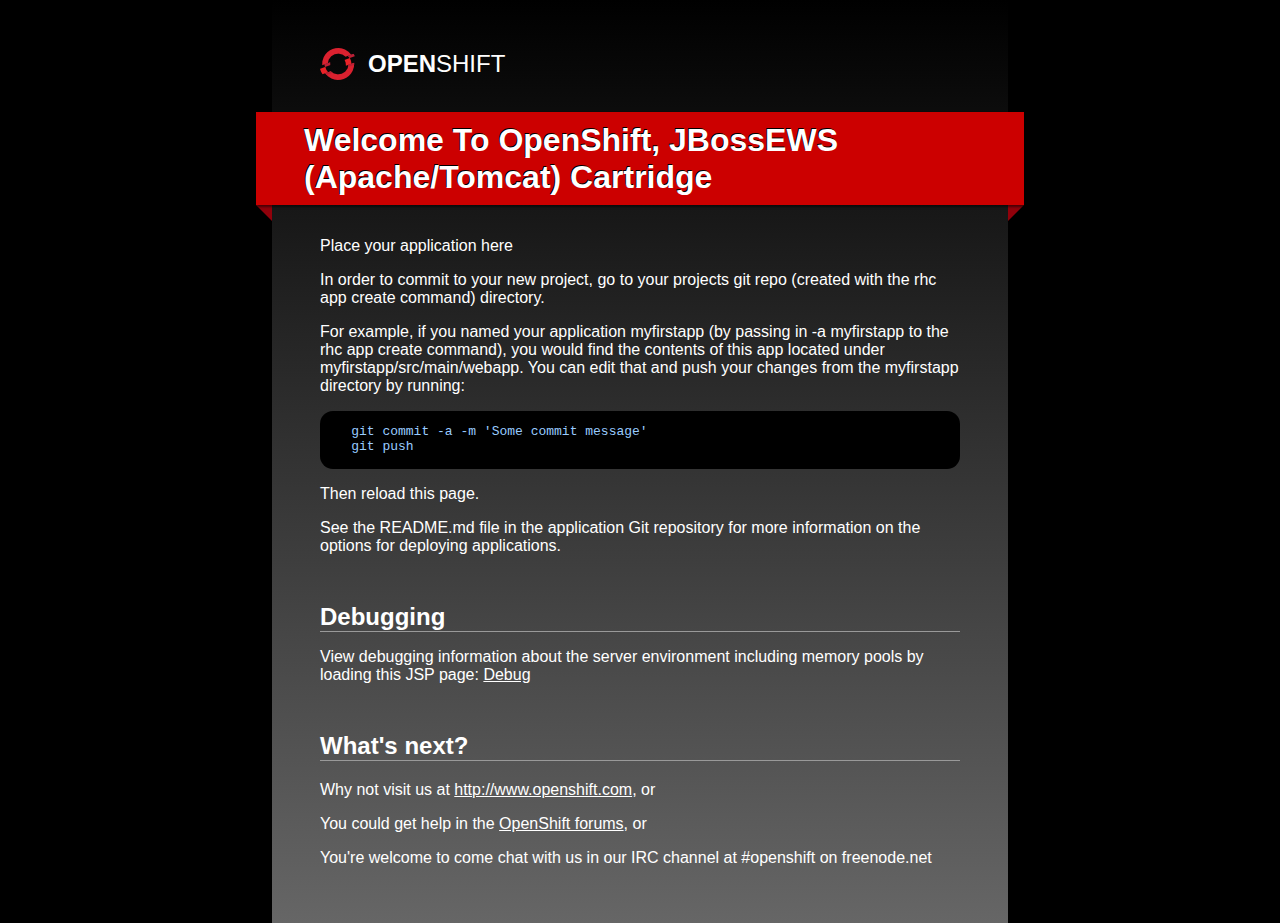
<file: src/main/webapp/index.html>
<!doctype html>
<html lang="en">
<head>
  <meta charset="utf-8">
  <meta http-equiv="X-UA-Compatible" content="IE=edge,chrome=1">
  <title>Welcome to OpenShift</title>
  <style>
  html { 
  background: black; 
  }
  body {
    background: #333;
    background: -webkit-linear-gradient(top, black, #666);
    background: -o-linear-gradient(top, black, #666);
    background: -moz-linear-gradient(top, black, #666);
    background: linear-gradient(top, black, #666);
    color: white;
    font-family: "Helvetica Neue",Helvetica,"Liberation Sans",Arial,sans-serif;
    width: 40em;
    margin: 0 auto;
    padding: 3em;
  }
  a {
    color: white;
  }

  h1 {
    text-transform: capitalize;
    -moz-text-shadow: -1px -1px 0 black;
    -webkit-text-shadow: 2px 2px 2px black;
    text-shadow: -1px -1px 0 black;
    box-shadow: 1px 2px 2px rgba(0, 0, 0, 0.5);
    background: #CC0000;
    width: 22.5em;
    margin: 1em -2em;
    padding: .3em 0 .3em 1.5em;
    position: relative;
  }
  h1:before {
    content: '';
    width: 0;
    height: 0;
    border: .5em solid #91010B;
    border-left-color: transparent;
    border-bottom-color: transparent;
    position: absolute;
    bottom: -1em;
    left: 0;
    z-index: -1000;
  }
  h1:after {
    content: '';
    width: 0;
    height: 0;
    border: .5em solid #91010B;
    border-right-color: transparent;
    border-bottom-color: transparent;
    position: absolute;
    bottom: -1em;
    right: 0;
    z-index: -1000;
  }
  h2 { 
    margin: 2em 0 .5em;
    border-bottom: 1px solid #999;
  }

  pre {
    background: black;
    padding: 1em 0 0;
    -webkit-border-radius: 1em;
    -moz-border-radius: 1em;
    border-radius: 1em;
    color: #9cf;
  }

  ul { 
    margin: 0; 
    padding: 0;
  }
  li {
    list-style-type: none;
    padding: .5em 0;
  }

  .brand {
    display: block;
    text-decoration: none;
  }
  .brand .brand-image {
    float: left;
    border: none;
  }
  .brand .brand-text {
    float: left;
    font-size: 24px;
    line-height: 24px;
    padding: 4px 0;
    color: white;
    text-transform: uppercase;
  }
  .brand:hover,
  .brand:active {
    text-decoration: underline;
  }

  .brand:before,
  .brand:after {
    content: ' ';
    display: table;
  }
  .brand:after {
    clear: both;
  }
  </style>
</head>
<body>
  <a href="http://openshift.com" class="brand">
    <img class="brand-image"
      alt="OpenShift logo"
      src="[data-uri]">
    <div class="brand-text"><strong>Open</strong>Shift</div>
  </a>
  <h1>
    Welcome to OpenShift, JBossEWS (Apache/Tomcat) Cartridge
  </h1>
  <p>
    Place your application here
  </p>
  <p>
    In order to commit to your new project, go to your projects git repo  (created with the rhc app create command) directory.
  </p>
  <p>
    For example, if you named your application myfirstapp (by passing in -a myfirstapp to the rhc app create command),
      you would find the contents of this app located under myfirstapp/src/main/webapp. You can edit that and push your
      changes from the myfirstapp directory by running:
  </p>
  <pre>
    git commit -a -m 'Some commit message'
    git push
  </pre>
  <p>
    Then reload this page.
  </p>
  <p>See the README.md file in the application Git repository for more information on the options for deploying applications.</p>

<h2>Debugging</h2>
<p>View debugging information about the server environment including memory pools by loading this JSP page: <a href="snoop.jsp">Debug</a></p>

  <h2>
    What's next?
  </h2>
  <ul>
    <li>
      Why not visit us at <a href="http://www.openshift.com">http://www.openshift.com</a>, or
    </li>
    <li>
      You could get help in the <a href="http://www.openshift.com/forums/openshift">OpenShift forums</a>, or
    </li>
    <li>
      You're welcome to come chat with us in our IRC channel at #openshift on freenode.net
    </li>
  </ul>
</body>
</html>
</file>
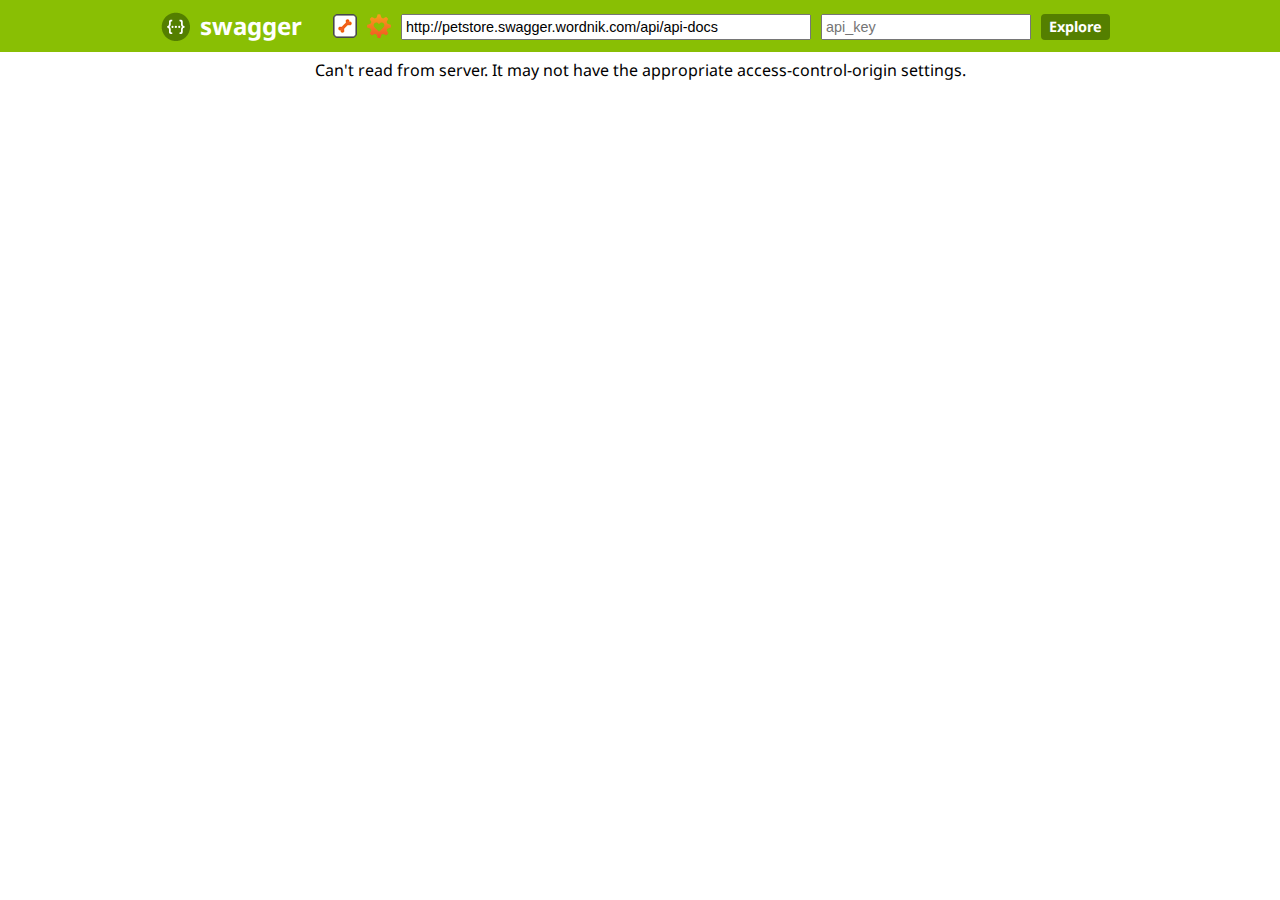
<file: webapp/src/main/webapp/restful-docs/index.html>
<!DOCTYPE html>
<html>
<head>
  <title>Swagger UI</title>
  <link href='//fonts.googleapis.com/css?family=Droid+Sans:400,700' rel='stylesheet' type='text/css'/>
  <link href='css/highlight.default.css' media='screen' rel='stylesheet' type='text/css'/>
  <link href='css/screen.css' media='screen' rel='stylesheet' type='text/css'/>
  <script type="text/javascript" src="lib/shred.bundle.js" /></script>  
  <script src='lib/jquery-1.8.0.min.js' type='text/javascript'></script>
  <script src='lib/jquery.slideto.min.js' type='text/javascript'></script>
  <script src='lib/jquery.wiggle.min.js' type='text/javascript'></script>
  <script src='lib/jquery.ba-bbq.min.js' type='text/javascript'></script>
  <script src='lib/handlebars-1.0.0.js' type='text/javascript'></script>
  <script src='lib/underscore-min.js' type='text/javascript'></script>
  <script src='lib/backbone-min.js' type='text/javascript'></script>
  <script src='lib/swagger.js' type='text/javascript'></script>
  <script src='swagger-ui.js' type='text/javascript'></script>
  <script src='lib/highlight.7.3.pack.js' type='text/javascript'></script>
  <script type="text/javascript">
    $(function () {
      window.swaggerUi = new SwaggerUi({
      url: "http://petstore.swagger.wordnik.com/api/api-docs",
      dom_id: "swagger-ui-container",
      supportedSubmitMethods: ['get', 'post', 'put', 'delete'],
      onComplete: function(swaggerApi, swaggerUi){
        if(console) {
          console.log("Loaded SwaggerUI")
        }
        $('pre code').each(function(i, e) {hljs.highlightBlock(e)});
      },
      onFailure: function(data) {
        if(console) {
          console.log("Unable to Load SwaggerUI");
          console.log(data);
        }
      },
      docExpansion: "none"
    });

    $('#input_apiKey').change(function() {
      var key = $('#input_apiKey')[0].value;
      console.log("key: " + key);
      if(key && key.trim() != "") {
        console.log("added key " + key);
        window.authorizations.add("key", new ApiKeyAuthorization("api_key", key, "query"));
      }
    })
    window.swaggerUi.load();
  });

  </script>
</head>

<body>
<div id='header'>
  <div class="swagger-ui-wrap">
    <a id="logo" href="http://swagger.wordnik.com">swagger</a>

    <form id='api_selector'>
      <div class='input icon-btn'>
        <img id="show-pet-store-icon" src="images/pet_store_api.png" title="Show Swagger Petstore Example Apis">
      </div>
      <div class='input icon-btn'>
        <img id="show-wordnik-dev-icon" src="images/wordnik_api.png" title="Show Wordnik Developer Apis">
      </div>
      <div class='input'><input placeholder="http://example.com/api" id="input_baseUrl" name="baseUrl" type="text"/></div>
      <div class='input'><input placeholder="api_key" id="input_apiKey" name="apiKey" type="text"/></div>
      <div class='input'><a id="explore" href="#">Explore</a></div>
    </form>
  </div>
</div>

<div id="message-bar" class="swagger-ui-wrap">
  &nbsp;
</div>

<div id="swagger-ui-container" class="swagger-ui-wrap">

</div>

</body>

</html>
</file>
<file: webapp/src/main/webapp/restful-docs/css/highlight.default.css>
/*

Original style from softwaremaniacs.org (c) Ivan Sagalaev <Maniac@SoftwareManiacs.Org>

*/

pre code {
  display: block; padding: 0.5em;
  background: #F0F0F0;
}

pre code,
pre .subst,
pre .tag .title,
pre .lisp .title,
pre .clojure .built_in,
pre .nginx .title {
  color: black;
}

pre .string,
pre .title,
pre .constant,
pre .parent,
pre .tag .value,
pre .rules .value,
pre .rules .value .number,
pre .preprocessor,
pre .ruby .symbol,
pre .ruby .symbol .string,
pre .aggregate,
pre .template_tag,
pre .django .variable,
pre .smalltalk .class,
pre .addition,
pre .flow,
pre .stream,
pre .bash .variable,
pre .apache .tag,
pre .apache .cbracket,
pre .tex .command,
pre .tex .special,
pre .erlang_repl .function_or_atom,
pre .markdown .header {
  color: #800;
}

pre .comment,
pre .annotation,
pre .template_comment,
pre .diff .header,
pre .chunk,
pre .markdown .blockquote {
  color: #888;
}

pre .number,
pre .date,
pre .regexp,
pre .literal,
pre .smalltalk .symbol,
pre .smalltalk .char,
pre .go .constant,
pre .change,
pre .markdown .bullet,
pre .markdown .link_url {
  color: #080;
}

pre .label,
pre .javadoc,
pre .ruby .string,
pre .decorator,
pre .filter .argument,
pre .localvars,
pre .array,
pre .attr_selector,
pre .important,
pre .pseudo,
pre .pi,
pre .doctype,
pre .deletion,
pre .envvar,
pre .shebang,
pre .apache .sqbracket,
pre .nginx .built_in,
pre .tex .formula,
pre .erlang_repl .reserved,
pre .prompt,
pre .markdown .link_label,
pre .vhdl .attribute,
pre .clojure .attribute,
pre .coffeescript .property {
  color: #88F
}

pre .keyword,
pre .id,
pre .phpdoc,
pre .title,
pre .built_in,
pre .aggregate,
pre .css .tag,
pre .javadoctag,
pre .phpdoc,
pre .yardoctag,
pre .smalltalk .class,
pre .winutils,
pre .bash .variable,
pre .apache .tag,
pre .go .typename,
pre .tex .command,
pre .markdown .strong,
pre .request,
pre .status {
  font-weight: bold;
}

pre .markdown .emphasis {
  font-style: italic;
}

pre .nginx .built_in {
  font-weight: normal;
}

pre .coffeescript .javascript,
pre .javascript .xml,
pre .tex .formula,
pre .xml .javascript,
pre .xml .vbscript,
pre .xml .css,
pre .xml .cdata {
  opacity: 0.5;
}
</file>
<file: webapp/src/main/webapp/restful-docs/css/screen.css>
/* http://meyerweb.com/eric/tools/css/reset/ v2.0 | 20110126 */
html,
body,
div,
span,
applet,
object,
iframe,
h1,
h2,
h3,
h4,
h5,
h6,
p,
blockquote,
pre,
a,
abbr,
acronym,
address,
big,
cite,
code,
del,
dfn,
em,
img,
ins,
kbd,
q,
s,
samp,
small,
strike,
strong,
sub,
sup,
tt,
var,
b,
u,
i,
center,
dl,
dt,
dd,
ol,
ul,
li,
fieldset,
form,
label,
legend,
table,
caption,
tbody,
tfoot,
thead,
tr,
th,
td,
article,
aside,
canvas,
details,
embed,
figure,
figcaption,
footer,
header,
hgroup,
menu,
nav,
output,
ruby,
section,
summary,
time,
mark,
audio,
video {
  margin: 0;
  padding: 0;
  border: 0;
  font-size: 100%;
  font: inherit;
  vertical-align: baseline;
}
/* HTML5 display-role reset for older browsers */
article,
aside,
details,
figcaption,
figure,
footer,
header,
hgroup,
menu,
nav,
section {
  display: block;
}
body {
  line-height: 1;
}
ol,
ul {
  list-style: none;
}
blockquote,
q {
  quotes: none;
}
blockquote:before,
blockquote:after,
q:before,
q:after {
  content: '';
  content: none;
}
table {
  border-collapse: collapse;
  border-spacing: 0;
}
.swagger-ui-wrap {
  line-height: 1;
  font-family: "Droid Sans", sans-serif;
  max-width: 960px;
  margin-left: auto;
  margin-right: auto;
}
.swagger-ui-wrap b,
.swagger-ui-wrap strong {
  font-family: "Droid Sans", sans-serif;
  font-weight: bold;
}
.swagger-ui-wrap q,
.swagger-ui-wrap blockquote {
  quotes: none;
}
.swagger-ui-wrap p {
  line-height: 1.4em;
  padding: 0 0 10px;
  color: #333333;
}
.swagger-ui-wrap q:before,
.swagger-ui-wrap q:after,
.swagger-ui-wrap blockquote:before,
.swagger-ui-wrap blockquote:after {
  content: none;
}
.swagger-ui-wrap .heading_with_menu h1,
.swagger-ui-wrap .heading_with_menu h2,
.swagger-ui-wrap .heading_with_menu h3,
.swagger-ui-wrap .heading_with_menu h4,
.swagger-ui-wrap .heading_with_menu h5,
.swagger-ui-wrap .heading_with_menu h6 {
  display: block;
  clear: none;
  float: left;
  -moz-box-sizing: border-box;
  -webkit-box-sizing: border-box;
  -ms-box-sizing: border-box;
  box-sizing: border-box;
  width: 60%;
}
.swagger-ui-wrap table {
  border-collapse: collapse;
  border-spacing: 0;
}
.swagger-ui-wrap table thead tr th {
  padding: 5px;
  font-size: 0.9em;
  color: #666666;
  border-bottom: 1px solid #999999;
}
.swagger-ui-wrap table tbody tr:last-child td {
  border-bottom: none;
}
.swagger-ui-wrap table tbody tr.offset {
  background-color: #f0f0f0;
}
.swagger-ui-wrap table tbody tr td {
  padding: 6px;
  font-size: 0.9em;
  border-bottom: 1px solid #cccccc;
  vertical-align: top;
  line-height: 1.3em;
}
.swagger-ui-wrap ol {
  margin: 0px 0 10px;
  padding: 0 0 0 18px;
  list-style-type: decimal;
}
.swagger-ui-wrap ol li {
  padding: 5px 0px;
  font-size: 0.9em;
  color: #333333;
}
.swagger-ui-wrap ol,
.swagger-ui-wrap ul {
  list-style: none;
}
.swagger-ui-wrap h1 a,
.swagger-ui-wrap h2 a,
.swagger-ui-wrap h3 a,
.swagger-ui-wrap h4 a,
.swagger-ui-wrap h5 a,
.swagger-ui-wrap h6 a {
  text-decoration: none;
}
.swagger-ui-wrap h1 a:hover,
.swagger-ui-wrap h2 a:hover,
.swagger-ui-wrap h3 a:hover,
.swagger-ui-wrap h4 a:hover,
.swagger-ui-wrap h5 a:hover,
.swagger-ui-wrap h6 a:hover {
  text-decoration: underline;
}
.swagger-ui-wrap h1 span.divider,
.swagger-ui-wrap h2 span.divider,
.swagger-ui-wrap h3 span.divider,
.swagger-ui-wrap h4 span.divider,
.swagger-ui-wrap h5 span.divider,
.swagger-ui-wrap h6 span.divider {
  color: #aaaaaa;
}
.swagger-ui-wrap a {
  color: #547f00;
}
.swagger-ui-wrap a img {
  border: none;
}
.swagger-ui-wrap article,
.swagger-ui-wrap aside,
.swagger-ui-wrap details,
.swagger-ui-wrap figcaption,
.swagger-ui-wrap figure,
.swagger-ui-wrap footer,
.swagger-ui-wrap header,
.swagger-ui-wrap hgroup,
.swagger-ui-wrap menu,
.swagger-ui-wrap nav,
.swagger-ui-wrap section,
.swagger-ui-wrap summary {
  display: block;
}
.swagger-ui-wrap pre {
  font-family: "Anonymous Pro", "Menlo", "Consolas", "Bitstream Vera Sans Mono", "Courier New", monospace;
  background-color: #fcf6db;
  border: 1px solid #e5e0c6;
  padding: 10px;
}
.swagger-ui-wrap pre code {
  line-height: 1.6em;
  background: none;
}
.swagger-ui-wrap .content > .content-type > div > label {
  clear: both;
  display: block;
  color: #0F6AB4;
  font-size: 1.1em;
  margin: 0;
  padding: 15px 0 5px;
}
.swagger-ui-wrap .content pre {
  font-size: 12px;
  margin-top: 5px;
  padding: 5px;
}
.swagger-ui-wrap .icon-btn {
  cursor: pointer;
}
.swagger-ui-wrap .info_title {
  padding-bottom: 10px;
  font-weight: bold;
  font-size: 25px;
}
.swagger-ui-wrap p.big,
.swagger-ui-wrap div.big p {
  font-size: 1em;
  margin-bottom: 10px;
}
.swagger-ui-wrap form.fullwidth ol li.string input,
.swagger-ui-wrap form.fullwidth ol li.url input,
.swagger-ui-wrap form.fullwidth ol li.text textarea,
.swagger-ui-wrap form.fullwidth ol li.numeric input {
  width: 500px !important;
}
.swagger-ui-wrap .info_license {
  padding-bottom: 5px;
}
.swagger-ui-wrap .info_tos {
  padding-bottom: 5px;
}
.swagger-ui-wrap .message-fail {
  color: #cc0000;
}
.swagger-ui-wrap .info_contact {
  padding-bottom: 5px;
}
.swagger-ui-wrap .info_description {
  padding-bottom: 10px;
  font-size: 15px;
}
.swagger-ui-wrap .markdown ol li,
.swagger-ui-wrap .markdown ul li {
  padding: 3px 0px;
  line-height: 1.4em;
  color: #333333;
}
.swagger-ui-wrap form.formtastic fieldset.inputs ol li.string input,
.swagger-ui-wrap form.formtastic fieldset.inputs ol li.url input,
.swagger-ui-wrap form.formtastic fieldset.inputs ol li.numeric input {
  display: block;
  padding: 4px;
  width: auto;
  clear: both;
}
.swagger-ui-wrap form.formtastic fieldset.inputs ol li.string input.title,
.swagger-ui-wrap form.formtastic fieldset.inputs ol li.url input.title,
.swagger-ui-wrap form.formtastic fieldset.inputs ol li.numeric input.title {
  font-size: 1.3em;
}
.swagger-ui-wrap table.fullwidth {
  width: 100%;
}
.swagger-ui-wrap .model-signature {
  font-family: "Droid Sans", sans-serif;
  font-size: 1em;
  line-height: 1.5em;
}
.swagger-ui-wrap .model-signature .signature-nav a {
  text-decoration: none;
  color: #AAA;
}
.swagger-ui-wrap .model-signature .signature-nav a:hover {
  text-decoration: underline;
  color: black;
}
.swagger-ui-wrap .model-signature .signature-nav .selected {
  color: black;
  text-decoration: none;
}
.swagger-ui-wrap .model-signature .propType {
  color: #5555aa;
}
.swagger-ui-wrap .model-signature pre:hover {
  background-color: #ffffdd;
}
.swagger-ui-wrap .model-signature pre {
  font-size: .85em;
  line-height: 1.2em;
  overflow: auto;
  max-height: 200px;
  cursor: pointer;
}
.swagger-ui-wrap .model-signature ul.signature-nav {
  display: block;
  margin: 0;
  padding: 0;
}
.swagger-ui-wrap .model-signature ul.signature-nav li:last-child {
  padding-right: 0;
  border-right: none;
}
.swagger-ui-wrap .model-signature ul.signature-nav li {
  float: left;
  margin: 0 5px 5px 0;
  padding: 2px 5px 2px 0;
  border-right: 1px solid #ddd;
}
.swagger-ui-wrap .model-signature .propOpt {
  color: #555;
}
.swagger-ui-wrap .model-signature .snippet small {
  font-size: 0.75em;
}
.swagger-ui-wrap .model-signature .propOptKey {
  font-style: italic;
}
.swagger-ui-wrap .model-signature .description .strong {
  font-weight: bold;
  color: #000;
  font-size: .9em;
}
.swagger-ui-wrap .model-signature .description div {
  font-size: 0.9em;
  line-height: 1.5em;
  margin-left: 1em;
}
.swagger-ui-wrap .model-signature .description .stronger {
  font-weight: bold;
  color: #000;
}
.swagger-ui-wrap .model-signature .propName {
  font-weight: bold;
}
.swagger-ui-wrap .model-signature .signature-container {
  clear: both;
}
.swagger-ui-wrap .body-textarea {
  width: 300px;
  height: 100px;
  border: 1px solid #aaa;
}
.swagger-ui-wrap .markdown p code,
.swagger-ui-wrap .markdown li code {
  font-family: "Anonymous Pro", "Menlo", "Consolas", "Bitstream Vera Sans Mono", "Courier New", monospace;
  background-color: #f0f0f0;
  color: black;
  padding: 1px 3px;
}
.swagger-ui-wrap .required {
  font-weight: bold;
}
.swagger-ui-wrap input.parameter {
  width: 300px;
  border: 1px solid #aaa;
}
.swagger-ui-wrap h1 {
  color: black;
  font-size: 1.5em;
  line-height: 1.3em;
  padding: 10px 0 10px 0;
  font-family: "Droid Sans", sans-serif;
  font-weight: bold;
}
.swagger-ui-wrap .heading_with_menu {
  float: none;
  clear: both;
  overflow: hidden;
  display: block;
}
.swagger-ui-wrap .heading_with_menu ul {
  display: block;
  clear: none;
  float: right;
  -moz-box-sizing: border-box;
  -webkit-box-sizing: border-box;
  -ms-box-sizing: border-box;
  box-sizing: border-box;
  margin-top: 10px;
}
.swagger-ui-wrap h2 {
  color: black;
  font-size: 1.3em;
  padding: 10px 0 10px 0;
}
.swagger-ui-wrap h2 a {
  color: black;
}
.swagger-ui-wrap h2 span.sub {
  font-size: 0.7em;
  color: #999999;
  font-style: italic;
}
.swagger-ui-wrap h2 span.sub a {
  color: #777777;
}
.swagger-ui-wrap span.weak {
  color: #666666;
}
.swagger-ui-wrap .message-success {
  color: #89BF04;
}
.swagger-ui-wrap caption,
.swagger-ui-wrap th,
.swagger-ui-wrap td {
  text-align: left;
  font-weight: normal;
  vertical-align: middle;
}
.swagger-ui-wrap .code {
  font-family: "Anonymous Pro", "Menlo", "Consolas", "Bitstream Vera Sans Mono", "Courier New", monospace;
}
.swagger-ui-wrap form.formtastic fieldset.inputs ol li.text textarea {
  font-family: "Droid Sans", sans-serif;
  height: 250px;
  padding: 4px;
  display: block;
  clear: both;
}
.swagger-ui-wrap form.formtastic fieldset.inputs ol li.select select {
  display: block;
  clear: both;
}
.swagger-ui-wrap form.formtastic fieldset.inputs ol li.boolean {
  float: none;
  clear: both;
  overflow: hidden;
  display: block;
}
.swagger-ui-wrap form.formtastic fieldset.inputs ol li.boolean label {
  display: block;
  float: left;
  clear: none;
  margin: 0;
  padding: 0;
}
.swagger-ui-wrap form.formtastic fieldset.inputs ol li.boolean input {
  display: block;
  float: left;
  clear: none;
  margin: 0 5px 0 0;
}
.swagger-ui-wrap form.formtastic fieldset.inputs ol li.required label {
  color: black;
}
.swagger-ui-wrap form.formtastic fieldset.inputs ol li label {
  display: block;
  clear: both;
  width: auto;
  padding: 0 0 3px;
  color: #666666;
}
.swagger-ui-wrap form.formtastic fieldset.inputs ol li label abbr {
  padding-left: 3px;
  color: #888888;
}
.swagger-ui-wrap form.formtastic fieldset.inputs ol li p.inline-hints {
  margin-left: 0;
  font-style: italic;
  font-size: 0.9em;
  margin: 0;
}
.swagger-ui-wrap form.formtastic fieldset.buttons {
  margin: 0;
  padding: 0;
}
.swagger-ui-wrap span.blank,
.swagger-ui-wrap span.empty {
  color: #888888;
  font-style: italic;
}
.swagger-ui-wrap .markdown h3 {
  color: #547f00;
}
.swagger-ui-wrap .markdown h4 {
  color: #666666;
}
.swagger-ui-wrap .markdown pre {
  font-family: "Anonymous Pro", "Menlo", "Consolas", "Bitstream Vera Sans Mono", "Courier New", monospace;
  background-color: #fcf6db;
  border: 1px solid #e5e0c6;
  padding: 10px;
  margin: 0 0 10px 0;
}
.swagger-ui-wrap .markdown pre code {
  line-height: 1.6em;
}
.swagger-ui-wrap div.gist {
  margin: 20px 0 25px 0 !important;
}
.swagger-ui-wrap ul#resources {
  font-family: "Droid Sans", sans-serif;
  font-size: 0.9em;
}
.swagger-ui-wrap ul#resources li.resource {
  border-bottom: 1px solid #dddddd;
}
.swagger-ui-wrap ul#resources li.resource:hover div.heading h2 a,
.swagger-ui-wrap ul#resources li.resource.active div.heading h2 a {
  color: black;
}
.swagger-ui-wrap ul#resources li.resource:hover div.heading ul.options li a,
.swagger-ui-wrap ul#resources li.resource.active div.heading ul.options li a {
  color: #555555;
}
.swagger-ui-wrap ul#resources li.resource:last-child {
  border-bottom: none;
}
.swagger-ui-wrap ul#resources li.resource div.heading {
  border: 1px solid transparent;
  float: none;
  clear: both;
  overflow: hidden;
  display: block;
}
.swagger-ui-wrap ul#resources li.resource div.heading ul.options {
  overflow: hidden;
  padding: 0;
  display: block;
  clear: none;
  float: right;
  margin: 14px 10px 0 0;
}
.swagger-ui-wrap ul#resources li.resource div.heading ul.options li {
  float: left;
  clear: none;
  margin: 0;
  padding: 2px 10px;
  border-right: 1px solid #dddddd;
  color: #666666;
  font-size: 0.9em;
}
.swagger-ui-wrap ul#resources li.resource div.heading ul.options li a {
  color: #aaaaaa;
  text-decoration: none;
}
.swagger-ui-wrap ul#resources li.resource div.heading ul.options li a:hover {
  text-decoration: underline;
  color: black;
}
.swagger-ui-wrap ul#resources li.resource div.heading ul.options li a:hover,
.swagger-ui-wrap ul#resources li.resource div.heading ul.options li a:active,
.swagger-ui-wrap ul#resources li.resource div.heading ul.options li a.active {
  text-decoration: underline;
}
.swagger-ui-wrap ul#resources li.resource div.heading ul.options li:first-child,
.swagger-ui-wrap ul#resources li.resource div.heading ul.options li.first {
  padding-left: 0;
}
.swagger-ui-wrap ul#resources li.resource div.heading ul.options li:last-child,
.swagger-ui-wrap ul#resources li.resource div.heading ul.options li.last {
  padding-right: 0;
  border-right: none;
}
.swagger-ui-wrap ul#resources li.resource div.heading ul.options:first-child,
.swagger-ui-wrap ul#resources li.resource div.heading ul.options.first {
  padding-left: 0;
}
.swagger-ui-wrap ul#resources li.resource div.heading h2 {
  color: #999999;
  padding-left: 0;
  display: block;
  clear: none;
  float: left;
  font-family: "Droid Sans", sans-serif;
  font-weight: bold;
}
.swagger-ui-wrap ul#resources li.resource div.heading h2 a {
  color: #999999;
}
.swagger-ui-wrap ul#resources li.resource div.heading h2 a:hover {
  color: black;
}
.swagger-ui-wrap ul#resources li.resource ul.endpoints li.endpoint ul.operations li.operation {
  float: none;
  clear: both;
  overflow: hidden;
  display: block;
  margin: 0 0 10px;
  padding: 0;
}
.swagger-ui-wrap ul#resources li.resource ul.endpoints li.endpoint ul.operations li.operation div.heading {
  float: none;
  clear: both;
  overflow: hidden;
  display: block;
  margin: 0;
  padding: 0;
}
.swagger-ui-wrap ul#resources li.resource ul.endpoints li.endpoint ul.operations li.operation div.heading h3 {
  display: block;
  clear: none;
  float: left;
  width: auto;
  margin: 0;
  padding: 0;
  line-height: 1.1em;
  color: black;
}
.swagger-ui-wrap ul#resources li.resource ul.endpoints li.endpoint ul.operations li.operation div.heading h3 span.path {
  padding-left: 10px;
}
.swagger-ui-wrap ul#resources li.resource ul.endpoints li.endpoint ul.operations li.operation div.heading h3 span.path a {
  color: black;
  text-decoration: none;
}
.swagger-ui-wrap ul#resources li.resource ul.endpoints li.endpoint ul.operations li.operation div.heading h3 span.path a:hover {
  text-decoration: underline;
}
.swagger-ui-wrap ul#resources li.resource ul.endpoints li.endpoint ul.operations li.operation div.heading h3 span.http_method a {
  text-transform: uppercase;
  text-decoration: none;
  color: white;
  display: inline-block;
  width: 50px;
  font-size: 0.7em;
  text-align: center;
  padding: 7px 0 4px;
  -moz-border-radius: 2px;
  -webkit-border-radius: 2px;
  -o-border-radius: 2px;
  -ms-border-radius: 2px;
  -khtml-border-radius: 2px;
  border-radius: 2px;
}
.swagger-ui-wrap ul#resources li.resource ul.endpoints li.endpoint ul.operations li.operation div.heading h3 span {
  margin: 0;
  padding: 0;
}
.swagger-ui-wrap ul#resources li.resource ul.endpoints li.endpoint ul.operations li.operation div.heading ul.options {
  overflow: hidden;
  padding: 0;
  display: block;
  clear: none;
  float: right;
  margin: 6px 10px 0 0;
}
.swagger-ui-wrap ul#resources li.resource ul.endpoints li.endpoint ul.operations li.operation div.heading ul.options li {
  float: left;
  clear: none;
  margin: 0;
  padding: 2px 10px;
  font-size: 0.9em;
}
.swagger-ui-wrap ul#resources li.resource ul.endpoints li.endpoint ul.operations li.operation div.heading ul.options li a {
  text-decoration: none;
}
.swagger-ui-wrap ul#resources li.resource ul.endpoints li.endpoint ul.operations li.operation div.content {
  border-top: none;
  padding: 10px;
  -moz-border-radius-bottomleft: 6px;
  -webkit-border-bottom-left-radius: 6px;
  -o-border-bottom-left-radius: 6px;
  -ms-border-bottom-left-radius: 6px;
  -khtml-border-bottom-left-radius: 6px;
  border-bottom-left-radius: 6px;
  -moz-border-radius-bottomright: 6px;
  -webkit-border-bottom-right-radius: 6px;
  -o-border-bottom-right-radius: 6px;
  -ms-border-bottom-right-radius: 6px;
  -khtml-border-bottom-right-radius: 6px;
  border-bottom-right-radius: 6px;
  margin: 0 0 20px;
}
.swagger-ui-wrap ul#resources li.resource ul.endpoints li.endpoint ul.operations li.operation div.content h4 {
  font-size: 1.1em;
  margin: 0;
  padding: 15px 0 5px;
}
.swagger-ui-wrap ul#resources li.resource ul.endpoints li.endpoint ul.operations li.operation div.content div.sandbox_header {
  float: none;
  clear: both;
  overflow: hidden;
  display: block;
}
.swagger-ui-wrap ul#resources li.resource ul.endpoints li.endpoint ul.operations li.operation div.content div.sandbox_header a {
  padding: 4px 0 0 10px;
  display: inline-block;
  font-size: 0.9em;
}
.swagger-ui-wrap ul#resources li.resource ul.endpoints li.endpoint ul.operations li.operation div.content div.sandbox_header img {
  display: block;
  clear: none;
  float: right;
}
.swagger-ui-wrap ul#resources li.resource ul.endpoints li.endpoint ul.operations li.operation div.content div.sandbox_header input.submit {
  display: block;
  clear: none;
  float: left;
  padding: 6px 8px;
}
.swagger-ui-wrap ul#resources li.resource ul.endpoints li.endpoint ul.operations li.operation div.content form input[type='text'].error {
  outline: 2px solid black;
  outline-color: #cc0000;
}
.swagger-ui-wrap ul#resources li.resource ul.endpoints li.endpoint ul.operations li.operation div.content div.response div.block pre {
  font-family: "Anonymous Pro", "Menlo", "Consolas", "Bitstream Vera Sans Mono", "Courier New", monospace;
  padding: 10px;
  font-size: 0.9em;
  max-height: 400px;
  overflow-y: auto;
}
.swagger-ui-wrap ul#resources li.resource ul.endpoints li.endpoint ul.operations li.operation.put div.heading {
  background-color: #f9f2e9;
  border: 1px solid #f0e0ca;
}
.swagger-ui-wrap ul#resources li.resource ul.endpoints li.endpoint ul.operations li.operation.put div.heading h3 span.http_method a {
  background-color: #c5862b;
}
.swagger-ui-wrap ul#resources li.resource ul.endpoints li.endpoint ul.operations li.operation.put div.heading ul.options li {
  border-right: 1px solid #dddddd;
  border-right-color: #f0e0ca;
  color: #c5862b;
}
.swagger-ui-wrap ul#resources li.resource ul.endpoints li.endpoint ul.operations li.operation.put div.heading ul.options li a {
  color: #c5862b;
}
.swagger-ui-wrap ul#resources li.resource ul.endpoints li.endpoint ul.operations li.operation.put div.content {
  background-color: #faf5ee;
  border: 1px solid #f0e0ca;
}
.swagger-ui-wrap ul#resources li.resource ul.endpoints li.endpoint ul.operations li.operation.put div.content h4 {
  color: #c5862b;
}
.swagger-ui-wrap ul#resources li.resource ul.endpoints li.endpoint ul.operations li.operation.put div.content div.sandbox_header a {
  color: #dcb67f;
}
.swagger-ui-wrap ul#resources li.resource ul.endpoints li.endpoint ul.operations li.operation.head div.heading {
  background-color: #fcffcd;
  border: 1px solid black;
  border-color: #ffd20f;
}
.swagger-ui-wrap ul#resources li.resource ul.endpoints li.endpoint ul.operations li.operation.head div.heading h3 span.http_method a {
  text-transform: uppercase;
  background-color: #ffd20f;
}
.swagger-ui-wrap ul#resources li.resource ul.endpoints li.endpoint ul.operations li.operation.head div.heading ul.options li {
  border-right: 1px solid #dddddd;
  border-right-color: #ffd20f;
  color: #ffd20f;
}
.swagger-ui-wrap ul#resources li.resource ul.endpoints li.endpoint ul.operations li.operation.head div.heading ul.options li a {
  color: #ffd20f;
}
.swagger-ui-wrap ul#resources li.resource ul.endpoints li.endpoint ul.operations li.operation.head div.content {
  background-color: #fcffcd;
  border: 1px solid black;
  border-color: #ffd20f;
}
.swagger-ui-wrap ul#resources li.resource ul.endpoints li.endpoint ul.operations li.operation.head div.content h4 {
  color: #ffd20f;
}
.swagger-ui-wrap ul#resources li.resource ul.endpoints li.endpoint ul.operations li.operation.head div.content div.sandbox_header a {
  color: #6fc992;
}
.swagger-ui-wrap ul#resources li.resource ul.endpoints li.endpoint ul.operations li.operation.delete div.heading {
  background-color: #f5e8e8;
  border: 1px solid #e8c6c7;
}
.swagger-ui-wrap ul#resources li.resource ul.endpoints li.endpoint ul.operations li.operation.delete div.heading h3 span.http_method a {
  text-transform: uppercase;
  background-color: #a41e22;
}
.swagger-ui-wrap ul#resources li.resource ul.endpoints li.endpoint ul.operations li.operation.delete div.heading ul.options li {
  border-right: 1px solid #dddddd;
  border-right-color: #e8c6c7;
  color: #a41e22;
}
.swagger-ui-wrap ul#resources li.resource ul.endpoints li.endpoint ul.operations li.operation.delete div.heading ul.options li a {
  color: #a41e22;
}
.swagger-ui-wrap ul#resources li.resource ul.endpoints li.endpoint ul.operations li.operation.delete div.content {
  background-color: #f7eded;
  border: 1px solid #e8c6c7;
}
.swagger-ui-wrap ul#resources li.resource ul.endpoints li.endpoint ul.operations li.operation.delete div.content h4 {
  color: #a41e22;
}
.swagger-ui-wrap ul#resources li.resource ul.endpoints li.endpoint ul.operations li.operation.delete div.content div.sandbox_header a {
  color: #c8787a;
}
.swagger-ui-wrap ul#resources li.resource ul.endpoints li.endpoint ul.operations li.operation.post div.heading {
  background-color: #e7f6ec;
  border: 1px solid #c3e8d1;
}
.swagger-ui-wrap ul#resources li.resource ul.endpoints li.endpoint ul.operations li.operation.post div.heading h3 span.http_method a {
  background-color: #10a54a;
}
.swagger-ui-wrap ul#resources li.resource ul.endpoints li.endpoint ul.operations li.operation.post div.heading ul.options li {
  border-right: 1px solid #dddddd;
  border-right-color: #c3e8d1;
  color: #10a54a;
}
.swagger-ui-wrap ul#resources li.resource ul.endpoints li.endpoint ul.operations li.operation.post div.heading ul.options li a {
  color: #10a54a;
}
.swagger-ui-wrap ul#resources li.resource ul.endpoints li.endpoint ul.operations li.operation.post div.content {
  background-color: #ebf7f0;
  border: 1px solid #c3e8d1;
}
.swagger-ui-wrap ul#resources li.resource ul.endpoints li.endpoint ul.operations li.operation.post div.content h4 {
  color: #10a54a;
}
.swagger-ui-wrap ul#resources li.resource ul.endpoints li.endpoint ul.operations li.operation.post div.content div.sandbox_header a {
  color: #6fc992;
}
.swagger-ui-wrap ul#resources li.resource ul.endpoints li.endpoint ul.operations li.operation.patch div.heading {
  background-color: #FCE9E3;
  border: 1px solid #F5D5C3;
}
.swagger-ui-wrap ul#resources li.resource ul.endpoints li.endpoint ul.operations li.operation.patch div.heading h3 span.http_method a {
  background-color: #D38042;
}
.swagger-ui-wrap ul#resources li.resource ul.endpoints li.endpoint ul.operations li.operation.patch div.heading ul.options li {
  border-right: 1px solid #dddddd;
  border-right-color: #f0cecb;
  color: #D38042;
}
.swagger-ui-wrap ul#resources li.resource ul.endpoints li.endpoint ul.operations li.operation.patch div.heading ul.options li a {
  color: #D38042;
}
.swagger-ui-wrap ul#resources li.resource ul.endpoints li.endpoint ul.operations li.operation.patch div.content {
  background-color: #faf0ef;
  border: 1px solid #f0cecb;
}
.swagger-ui-wrap ul#resources li.resource ul.endpoints li.endpoint ul.operations li.operation.patch div.content h4 {
  color: #D38042;
}
.swagger-ui-wrap ul#resources li.resource ul.endpoints li.endpoint ul.operations li.operation.patch div.content div.sandbox_header a {
  color: #dcb67f;
}
.swagger-ui-wrap ul#resources li.resource ul.endpoints li.endpoint ul.operations li.operation.get div.heading {
  background-color: #e7f0f7;
  border: 1px solid #c3d9ec;
}
.swagger-ui-wrap ul#resources li.resource ul.endpoints li.endpoint ul.operations li.operation.get div.heading h3 span.http_method a {
  background-color: #0f6ab4;
}
.swagger-ui-wrap ul#resources li.resource ul.endpoints li.endpoint ul.operations li.operation.get div.heading ul.options li {
  border-right: 1px solid #dddddd;
  border-right-color: #c3d9ec;
  color: #0f6ab4;
}
.swagger-ui-wrap ul#resources li.resource ul.endpoints li.endpoint ul.operations li.operation.get div.heading ul.options li a {
  color: #0f6ab4;
}
.swagger-ui-wrap ul#resources li.resource ul.endpoints li.endpoint ul.operations li.operation.get div.content {
  background-color: #ebf3f9;
  border: 1px solid #c3d9ec;
}
.swagger-ui-wrap ul#resources li.resource ul.endpoints li.endpoint ul.operations li.operation.get div.content h4 {
  color: #0f6ab4;
}
.swagger-ui-wrap ul#resources li.resource ul.endpoints li.endpoint ul.operations li.operation.get div.content div.sandbox_header a {
  color: #6fa5d2;
}
.swagger-ui-wrap ul#resources li.resource ul.endpoints li.endpoint ul.operations li.operation.get div.content,
.swagger-ui-wrap ul#resources li.resource ul.endpoints li.endpoint ul.operations li.operation.post div.content,
.swagger-ui-wrap ul#resources li.resource ul.endpoints li.endpoint ul.operations li.operation.head div.content,
.swagger-ui-wrap ul#resources li.resource ul.endpoints li.endpoint ul.operations li.operation.put div.content,
.swagger-ui-wrap ul#resources li.resource ul.endpoints li.endpoint ul.operations li.operation.patch div.content,
.swagger-ui-wrap ul#resources li.resource ul.endpoints li.endpoint ul.operations li.operation.delete div.content {
  border-top: none;
}
.swagger-ui-wrap ul#resources li.resource ul.endpoints li.endpoint ul.operations li.operation.get div.heading ul.options li:last-child,
.swagger-ui-wrap ul#resources li.resource ul.endpoints li.endpoint ul.operations li.operation.post div.heading ul.options li:last-child,
.swagger-ui-wrap ul#resources li.resource ul.endpoints li.endpoint ul.operations li.operation.head div.heading ul.options li:last-child,
.swagger-ui-wrap ul#resources li.resource ul.endpoints li.endpoint ul.operations li.operation.put div.heading ul.options li:last-child,
.swagger-ui-wrap ul#resources li.resource ul.endpoints li.endpoint ul.operations li.operation.patch div.heading ul.options li:last-child,
.swagger-ui-wrap ul#resources li.resource ul.endpoints li.endpoint ul.operations li.operation.delete div.heading ul.options li:last-child,
.swagger-ui-wrap ul#resources li.resource ul.endpoints li.endpoint ul.operations li.operation.get div.heading ul.options li.last,
.swagger-ui-wrap ul#resources li.resource ul.endpoints li.endpoint ul.operations li.operation.post div.heading ul.options li.last,
.swagger-ui-wrap ul#resources li.resource ul.endpoints li.endpoint ul.operations li.operation.head div.heading ul.options li.last,
.swagger-ui-wrap ul#resources li.resource ul.endpoints li.endpoint ul.operations li.operation.put div.heading ul.options li.last,
.swagger-ui-wrap ul#resources li.resource ul.endpoints li.endpoint ul.operations li.operation.patch div.heading ul.options li.last,
.swagger-ui-wrap ul#resources li.resource ul.endpoints li.endpoint ul.operations li.operation.delete div.heading ul.options li.last {
  padding-right: 0;
  border-right: none;
}
.swagger-ui-wrap ul#resources li.resource ul.endpoints li.endpoint ul.operations ul.options li a:hover,
.swagger-ui-wrap ul#resources li.resource ul.endpoints li.endpoint ul.operations ul.options li a:active,
.swagger-ui-wrap ul#resources li.resource ul.endpoints li.endpoint ul.operations ul.options li a.active {
  text-decoration: underline;
}
.swagger-ui-wrap ul#resources li.resource ul.endpoints li.endpoint ul.operations ul.options li:first-child,
.swagger-ui-wrap ul#resources li.resource ul.endpoints li.endpoint ul.operations ul.options li.first {
  padding-left: 0;
}
.swagger-ui-wrap ul#resources li.resource ul.endpoints li.endpoint ul.operations:first-child,
.swagger-ui-wrap ul#resources li.resource ul.endpoints li.endpoint ul.operations.first {
  padding-left: 0;
}
.swagger-ui-wrap p#colophon {
  margin: 0 15px 40px 15px;
  padding: 10px 0;
  font-size: 0.8em;
  border-top: 1px solid #dddddd;
  font-family: "Droid Sans", sans-serif;
  color: #999999;
  font-style: italic;
}
.swagger-ui-wrap p#colophon a {
  text-decoration: none;
  color: #547f00;
}
.swagger-ui-wrap h3 {
  color: black;
  font-size: 1.1em;
  padding: 10px 0 10px 0;
}
.swagger-ui-wrap .markdown ol,
.swagger-ui-wrap .markdown ul {
  font-family: "Droid Sans", sans-serif;
  margin: 5px 0 10px;
  padding: 0 0 0 18px;
  list-style-type: disc;
}
.swagger-ui-wrap form.form_box {
  background-color: #ebf3f9;
  border: 1px solid #c3d9ec;
  padding: 10px;
}
.swagger-ui-wrap form.form_box label {
  color: #0f6ab4 !important;
}
.swagger-ui-wrap form.form_box input[type=submit] {
  display: block;
  padding: 10px;
}
.swagger-ui-wrap form.form_box p.weak {
  font-size: 0.8em;
}
.swagger-ui-wrap form.form_box p {
  font-size: 0.9em;
  padding: 0 0 15px;
  color: #7e7b6d;
}
.swagger-ui-wrap form.form_box p a {
  color: #646257;
}
.swagger-ui-wrap form.form_box p strong {
  color: black;
}
#header {
  background-color: #89bf04;
  padding: 14px;
}
#header a#logo {
  font-size: 1.5em;
  font-weight: bold;
  text-decoration: none;
  background: transparent url(../images/logo_small.png) no-repeat left center;
  padding: 20px 0 20px 40px;
  color: white;
}
#header form#api_selector {
  display: block;
  clear: none;
  float: right;
}
#header form#api_selector .input {
  display: block;
  clear: none;
  float: left;
  margin: 0 10px 0 0;
}
#header form#api_selector .input input#input_apiKey {
  width: 200px;
}
#header form#api_selector .input input#input_baseUrl {
  width: 400px;
}
#header form#api_selector .input a#explore {
  display: block;
  text-decoration: none;
  font-weight: bold;
  padding: 6px 8px;
  font-size: 0.9em;
  color: white;
  background-color: #547f00;
  -moz-border-radius: 4px;
  -webkit-border-radius: 4px;
  -o-border-radius: 4px;
  -ms-border-radius: 4px;
  -khtml-border-radius: 4px;
  border-radius: 4px;
}
#header form#api_selector .input a#explore:hover {
  background-color: #547f00;
}
#header form#api_selector .input input {
  font-size: 0.9em;
  padding: 3px;
  margin: 0;
}
#content_message {
  margin: 10px 15px;
  font-style: italic;
  color: #999999;
}
#message-bar {
  min-height: 30px;
  text-align: center;
  padding-top: 10px;
}
</file>
